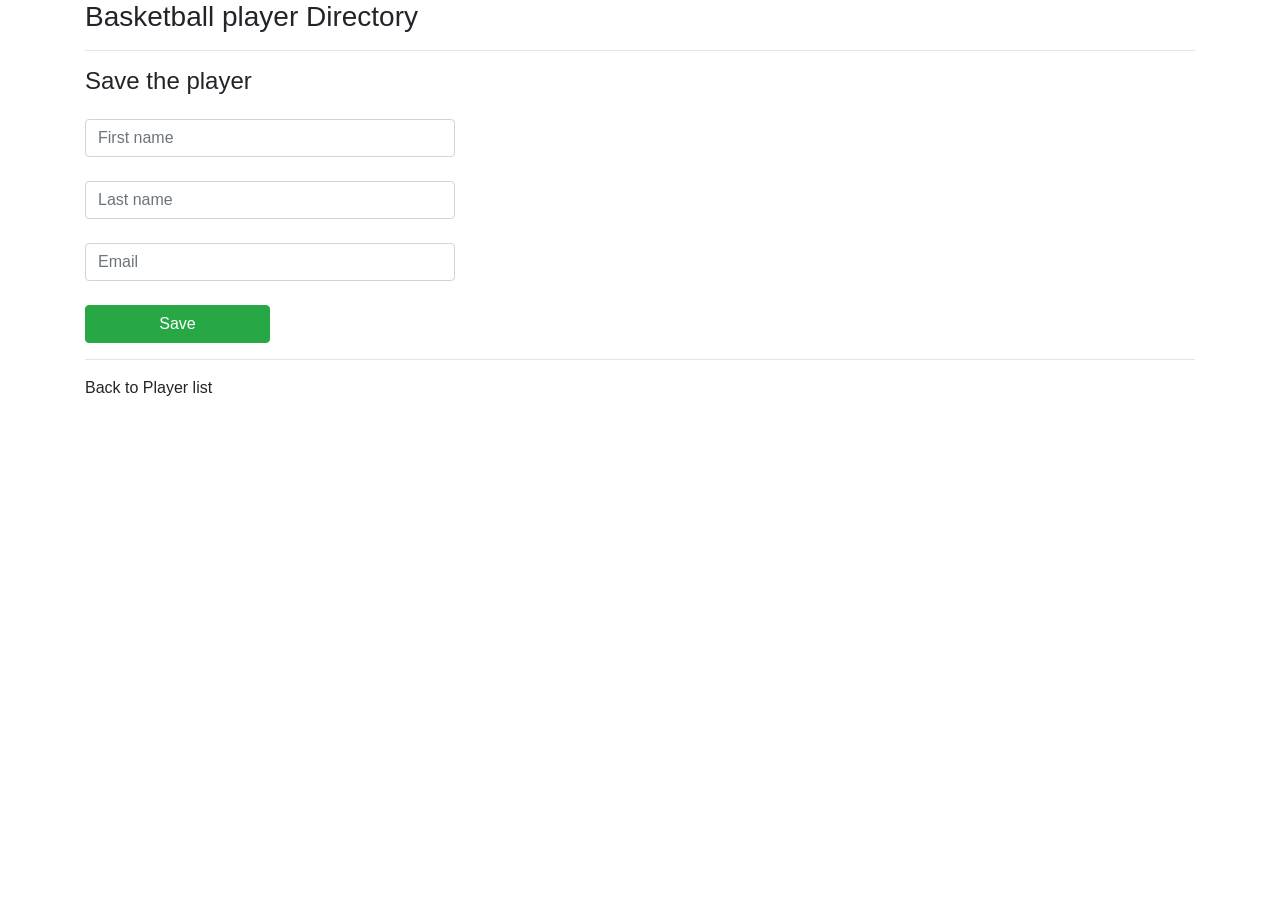
<file: src/main/resources/templates/employees/employees-form.html>
<!DOCTYPE HTML>
<html lang="en" xmlns:th="http://www.thymeleaf.org">

<head>
     <!-- Required meta tags -->
    <meta charset="utf-8">
    <meta name="viewport" content="width=device-width, initial-scale=1, shrink-to-fit=no">

    <!-- Bootstrap CSS -->
    <link rel="stylesheet" href="https://stackpath.bootstrapcdn.com/bootstrap/4.3.1/css/bootstrap.min.css" integrity="sha384-ggOyR0iXCbMQv3Xipma34MD+dH/1fQ784/j6cY/iJTQUOhcWr7x9JvoRxT2MZw1T" crossorigin="anonymous">
    
    <title>Save the player</title>
</head>

<body>

    <div class="container">
    
        <h3>Basketball player Directory</h3>
        <hr>
        
        <p class="h4 mb-4">Save the player</p>
        
        <form   action="#"  th:action="@{/employees/save}"
                            th:object="${employee}"
                            method="POST">
            <!-- Add a hidden for field to handle the update -->
            <input  type="hidden" th:field="*{id}" />
            
            <input  type="text" th:field="*{firstName}"
                    class="form-control mb-4 col-4" placeholder="First name">
            <input  type="text" th:field="*{lastName}"
                    class="form-control mb-4 col-4" placeholder="Last name">
            <input  type="text" th:field="*{email}"
                    class="form-control mb-4 col-4" placeholder="Email">
                    
            <button type="submit" class="btn btn-success col-2">Save</button>
        
        </form>
        
        <hr>
        <a th:href="@{/employees/list}">Back to Player list</a>
    </div>
</body>

</html>
</file>
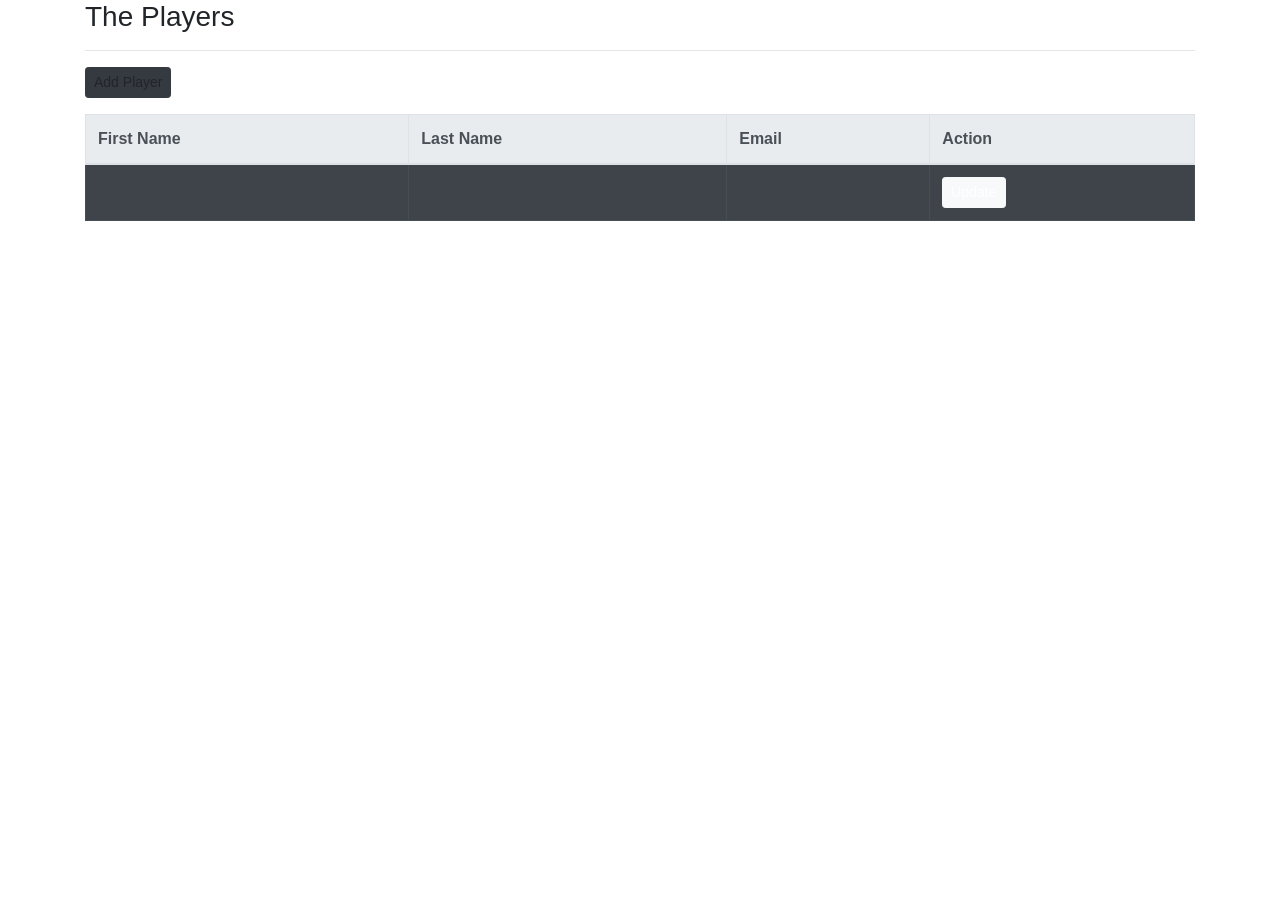
<file: src/main/resources/templates/employees/list-employees.html>
<!DOCTYPE HTML>
<html lang="en" xmlns:th="http://www.thymeleaf.org">

<head>
     <!-- Required meta tags -->
    <meta charset="utf-8">
    <meta name="viewport" content="width=device-width, initial-scale=1, shrink-to-fit=no">

    <!-- Bootstrap CSS -->
    <link rel="stylesheet" href="https://stackpath.bootstrapcdn.com/bootstrap/4.3.1/css/bootstrap.min.css" integrity="sha384-ggOyR0iXCbMQv3Xipma34MD+dH/1fQ784/j6cY/iJTQUOhcWr7x9JvoRxT2MZw1T" crossorigin="anonymous">
    
    <title>Basketball players Directory</title>
</head>

<body>

    <div class = "container">

    <h3>The Players</h3>
    <hr>

    <!-- Add a Add player button -->
    <a  th:href="@{/employees/showFormForAdd}"
        class="btn btn-dark btn-sm mb-3">
        Add Player
    </a>
    
    <table class="table table-dark table-bordered table-striped">
        <thead class="thead-light">
            <tr>
                <th>First Name</th>
                <th>Last Name</th>
                <th>Email</th>
                <th>Action</th>
            </tr>
        </thead>
        
        <tbody>
            <tr th:each="tempEmployee : ${employees}">
                <td th:text="${tempEmployee.firstName}"/>
                <td th:text="${tempEmployee.lastName}"/>
                <td th:text="${tempEmployee.email}"/>
                
                <!-- Add update button/link -->
                <td>
                    <a  th:href="@{/employees/showFormForUpdate(employeeId=${tempEmployee.id})}"
                        class="btn btn-light btn-sm">Update</a>
                </td>
            </tr>               
        </tbody>

    </table>
    </div>

</body>

</html>
</file>
